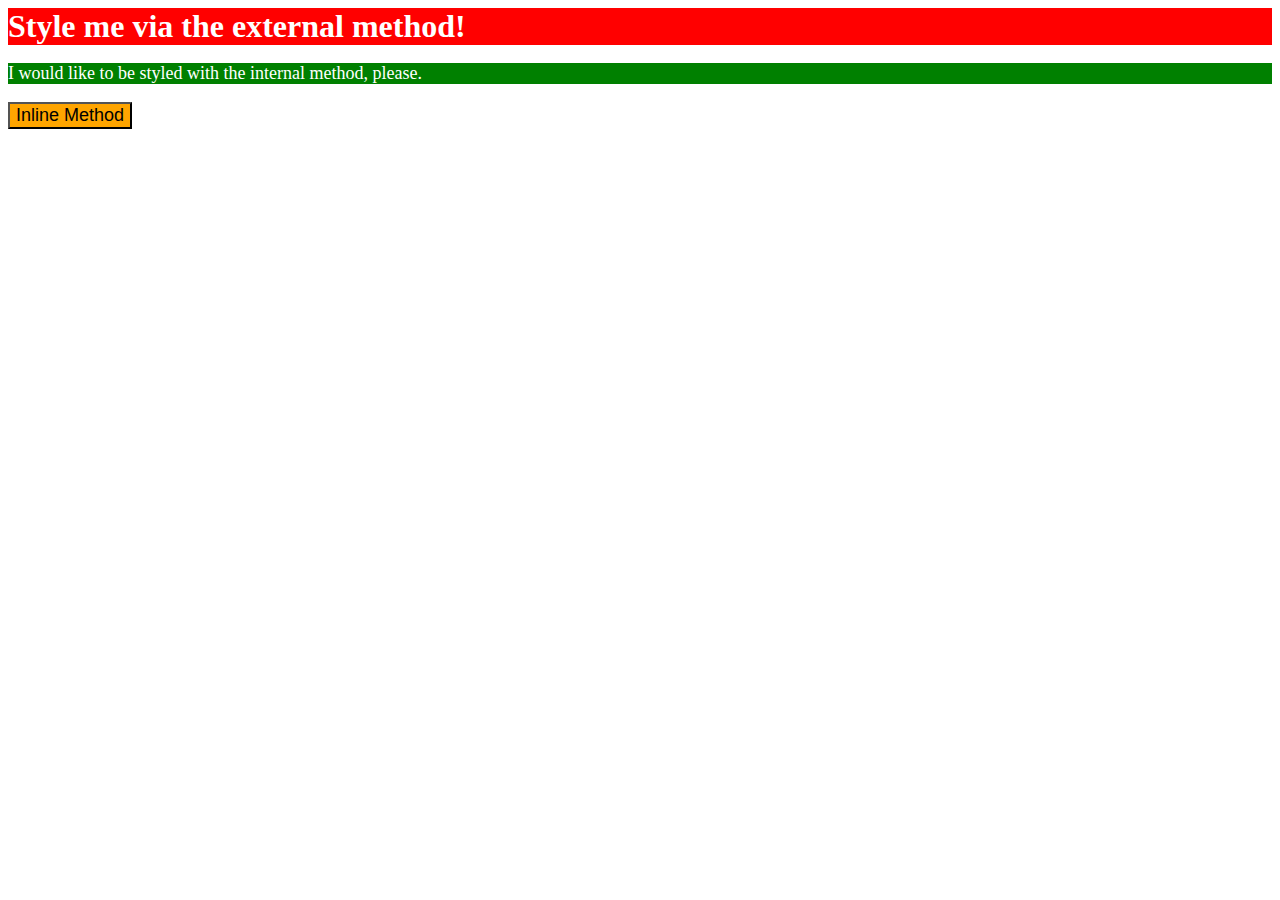
<file: foundations/01-css-methods/index.html>
<!DOCTYPE html>
<html lang="en">
	<head>
		<link rel="stylesheet" href="styles.css" />
		<meta charset="UTF-8" />
		<meta http-equiv="X-UA-Compatible" content="IE=edge" />
		<meta name="viewport" content="width=device-width, initial-scale=1.0" />
		<title>Methods for Adding CSS</title>
		<style>
			p {
				background-color: green;
				color: white;
				font-size: 18px;
			}
		</style>
	</head>
	<body>
		<div>Style me via the external method!</div>
		<p>I would like to be styled with the internal method, please.</p>
		<button style="background-color: orange; font-size: 18px">
			Inline Method
		</button>
	</body>
</html>
</file>
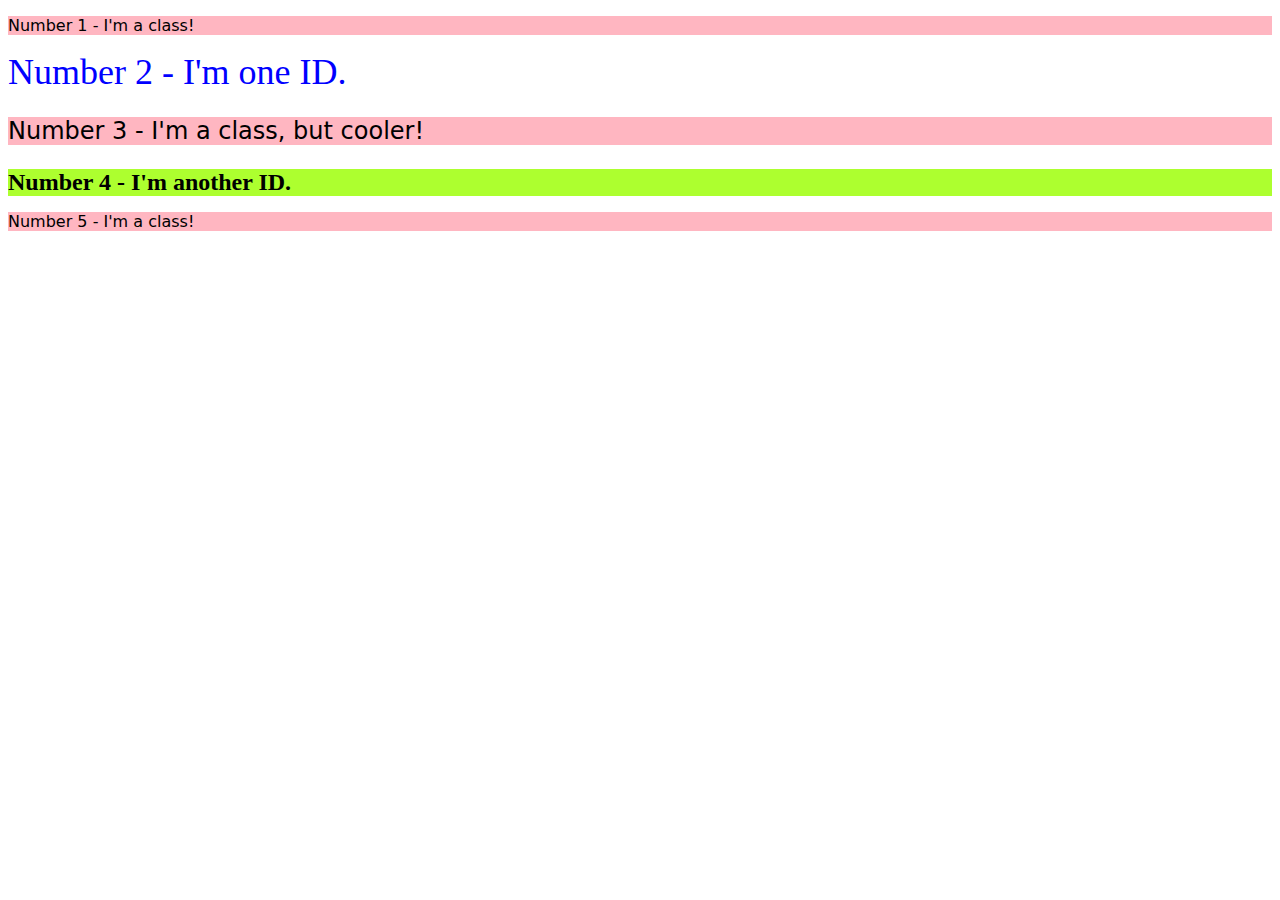
<file: foundations/02-class-id-selectors/index.html>
<!DOCTYPE html>
<html lang="en">
	<head>
		<meta charset="UTF-8" />
		<meta http-equiv="X-UA-Compatible" content="IE=edge" />
		<meta name="viewport" content="width=device-width, initial-scale=1.0" />
		<title>Class and ID Selectors</title>
		<link rel="stylesheet" href="style.css" />
	</head>
	<body>
		<p>Number 1 - I'm a class!</p>
		<div id="first-div">Number 2 - I'm one ID.</div>
		<p class="mid">Number 3 - I'm a class, but cooler!</p>
		<div class="mid" id="second-div">Number 4 - I'm another ID.</div>
		<p>Number 5 - I'm a class!</p>
	</body>
</html>
</file>
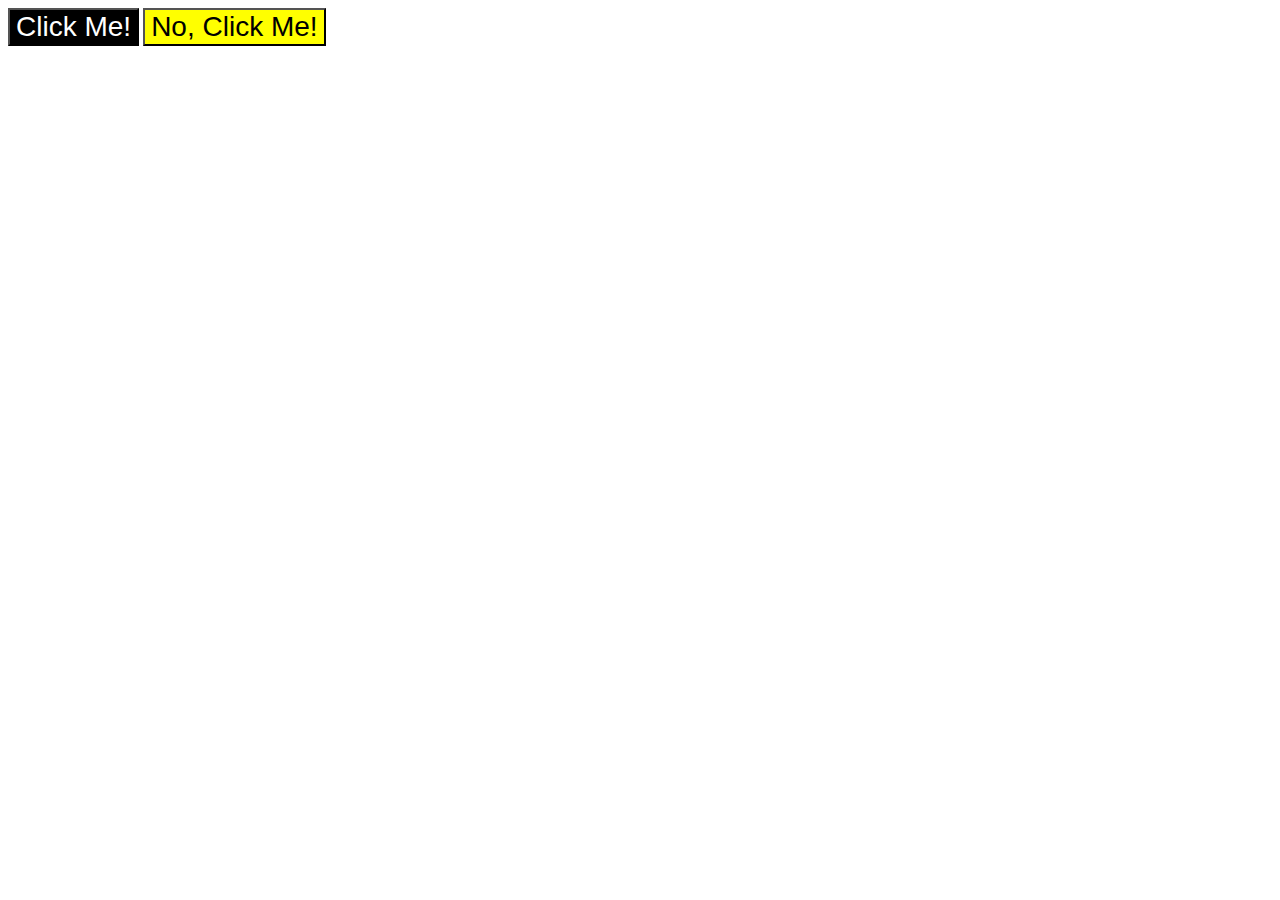
<file: foundations/03-grouping-selectors/index.html>
<!DOCTYPE html>
<html lang="en">
	<head>
		<meta charset="UTF-8" />
		<meta http-equiv="X-UA-Compatible" content="IE=edge" />
		<meta name="viewport" content="width=device-width, initial-scale=1.0" />
		<title>Grouping Selectors</title>
		<link rel="stylesheet" href="style.css" />
	</head>
	<body>
		<button class="dark-button">Click Me!</button>
		<button class="lighter-button">No, Click Me!</button>
	</body>
</html>
</file>
<file: foundations/01-css-methods/styles.css>
div {
	color: white;
	background-color: red;
	font-size: 32px;
	align-items: center;
	font-weight: bold;
}
</file>
<file: foundations/02-class-id-selectors/style.css>
p {
	background-color: lightpink;
	font-family: Verdana, DejaVu Sans, sans-serif;
}

#first-div {
	color: blue;
	font-size: 36px;
}

.mid {
	font-size: 24px;
}

#second-div {
	background-color: greenyellow;
	font-weight: bold;
}
</file>
<file: foundations/03-grouping-selectors/style.css>
.dark-button,
.lighter-button {
	font-size: 28px;
	font-family: Helvetica, "Times New Roman", sans-serif;
}

.dark-button {
	color: white;
	background-color: black;
}

.lighter-button {
	background-color: yellow;
}
</file>
